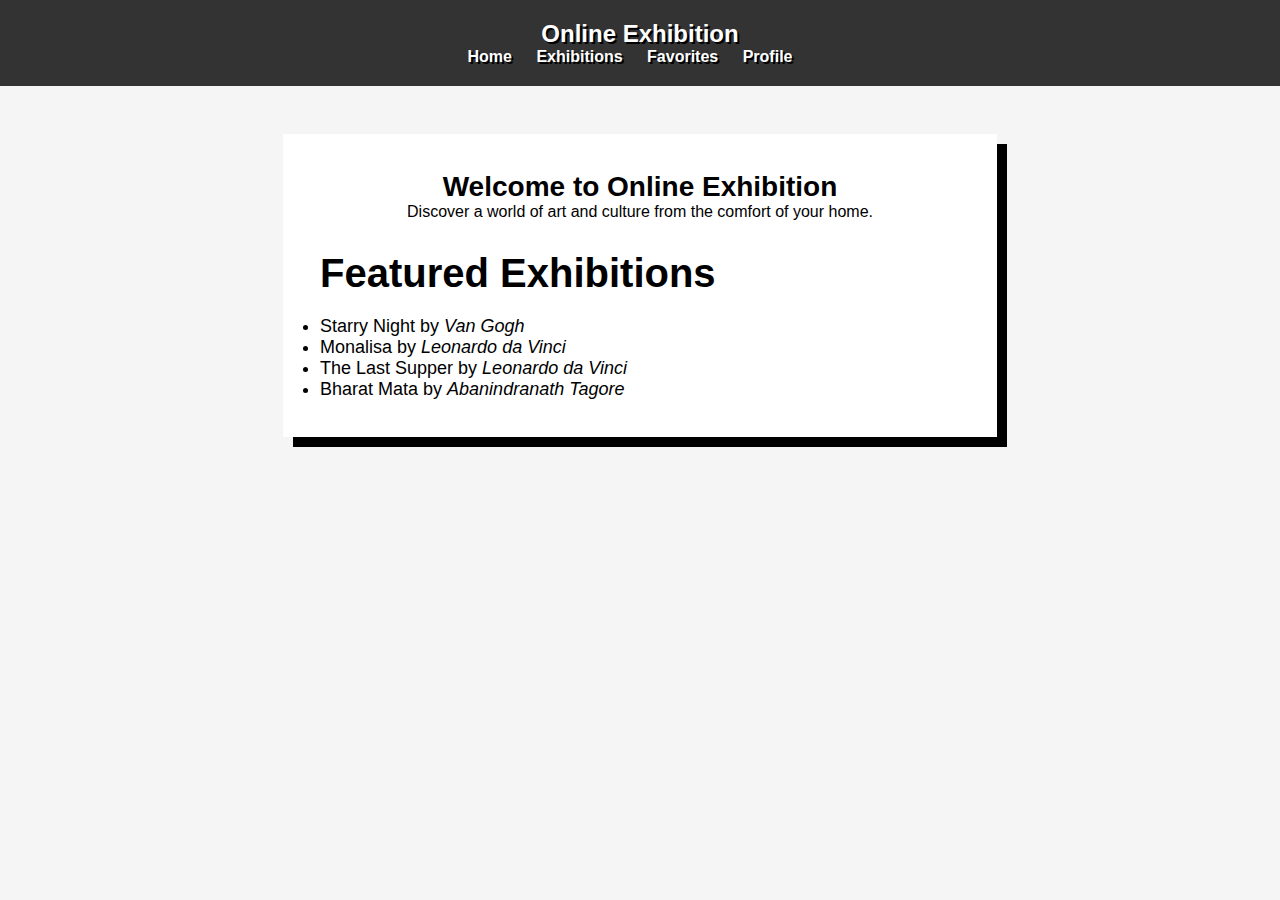
<file: home.html>
<!DOCTYPE html>
<html lang="en">
<head>
    <meta charset="UTF-8">
    <meta name="viewport" content="width=device-width, initial-scale=1.0">
    <title>Online Exhibition - Home</title>
    <link rel="stylesheet" href="home.css">
</head>
<body>
    <header>
        <h1>Online Exhibition</h1>
        <nav>
            <ul>
                <li><a href="home.html">Home</a></li>
                <li><a href="index.html">Exhibitions</a></li>
                <li><a href="#">Favorites</a></li>
                <li><a href="profile.html">Profile</a></li>
            </ul>
        </nav>
    </header>
    <main>
        <section class="welcome">
            <h2>Welcome to Online Exhibition</h2>
            <p>Discover a world of art and culture from the comfort of your home.</p>
        </section>

        <section class="featured-exhibitions">
            <h2>Featured Exhibitions</h2>
            <ul>
                <li> Starry Night by <em>Van Gogh</em></li>
                <li> Monalisa by <em>Leonardo da Vinci</em></li>
                <li>The Last Supper by <em>Leonardo da Vinci</em></li>
                <li>Bharat Mata by <em>Abanindranath Tagore</em></li>
            </ul>
        </section>
    </main>
</body>
</html>
</file>
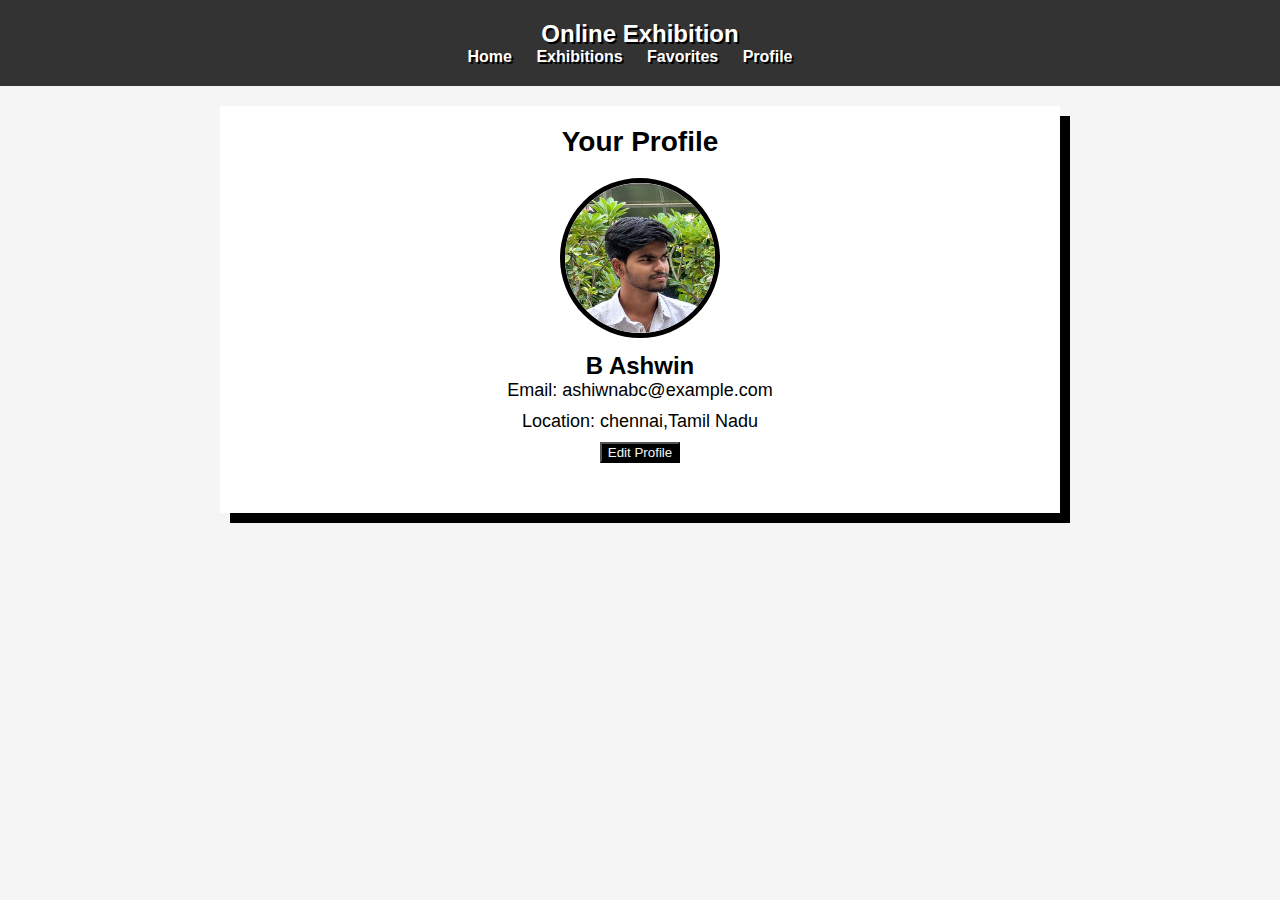
<file: profile.html>
<!DOCTYPE html>
<html lang="en">
<head>
    <meta charset="UTF-8">
    <meta name="viewport" content="width=device-width, initial-scale=1.0">
    <title>Profile Page</title>
    <link rel="stylesheet" href="profile.css">
</head>
<body>
    <header>
        <h1>Online Exhibition</h1>
        <nav>
            <ul>
                <li><a href="home.html">Home</a></li>
                <li><a href="index.html">Exhibitions</a></li>
                <li><a href="#">Favorites</a></li>
                <li><a href="profile.html">Profile</a></li>
            </ul>
        </nav>
    </header>
    <main>
        <section class="user-profile">
            <h2>Your Profile</h2>
            <div class="profile-info">
                <img src="profile pic.jpg" alt="Profile Picture" id="profile-picture">
                <input type="file" id="profile-picture-upload" accept="image/*">
                <h3 id="username">B Ashwin</h3>
                <p>Email: <span id="email">ashiwnabc@example.com</span></p>
                <p>Location: <span id="location">chennai,Tamil Nadu</span></p>
                <button id="edit-profile">Edit Profile</button>
                <button id="save-profile" style="display: none;">Save Changes</button>
            </div>
        </section>
    </main>
    <script src="profile.js"></script>
</body>
</html>
</file>
<file: profile.css>
body, h1, h2, h3, p, ul, li, img {
    margin: 0;
    padding: 0;
}

body {
    font-family: Arial, sans-serif;
    background-color: #f5f5f5;
}

header {
    background-color: #333;
    color: white;
    padding: 20px;
    text-align: center;
    text-shadow: 2px 1.5px black;

}

header h1 {
    font-size: 24px;
}

nav ul {
    list-style: none;
}

nav ul li {
    display: inline;
    margin-right: 20px;
}

nav ul li a {
    text-decoration: none;
    color: white;
    font-weight: bold;
}
li:hover {
    text-decoration: underline;
}

main {
    max-width: 800px;
    margin: 20px auto;
    padding: 20px;
    background-color: white;
    box-shadow: 10px 10px 0px  black;
}

.user-profile {
    text-align: center;
    margin-bottom: 30px;
}

.user-profile h2 {
    font-size: 28px;
}

.profile-info {
    margin-top: 20px;
}

.profile-info img {
    width: 150px;
    height: 150px;
    border-radius: 50%;
    margin-bottom: 10px;
}

.profile-info h3 {
    font-size: 24px;
}

.profile-info p {
    font-size: 18px;
    margin-bottom: 10px;
}
.profile-info input {
    display: none;
    width: 100%;
    font-size: 18px;
    padding: 5px;
    margin-bottom: 10px;
}

.profile-info .edit-mode input {
    display: block;
}
#edit-profile{
    background-color: black;
    color: whitesmoke;

}
#profile-picture-upload {
    display: none;
}

#profile-picture {
    cursor: pointer;
    border: 5px solid black;
}

#profile-picture:hover {
    border: 4px solid #666;
}
</file>
<file: home.css>
/* Reset some default styles for a clean slate */
body, h1, h2, p, ul, li {
    margin: 0;
    padding: 0;
}

body {
    font-family: Arial, sans-serif;
    background-color: #f5f5f5;
}

header {
    background-color: #333;
    color: white;
    padding: 20px;
    text-align: center;
    text-shadow: 2px 1.5px black;
}

header h1 {
    font-size: 24px;
}

nav ul {
    list-style: none;
}

nav ul li {
    display: inline;
    margin-right: 20px;
}

nav ul li a {
    text-decoration: none;
    color: white;
    font-weight: bold;
}
li:hover {
    text-decoration: underline;
}

main {
    max-width: 50%;
    min-height: 100%;
    margin: 3rem auto;
    padding: 2.3rem;
    background-color: white;
    box-shadow: 10px 10px 0px  black;
}

.welcome {
    text-align: center;
    margin-bottom: 30px;
}

.welcome h2 {
    font-size: 28px;
}

.featured-exhibitions h2 {
    font-size: 40px;
    margin-bottom: 20px;
}
.featured-exhibitions ul{
    font-size: large;
}
</file>
